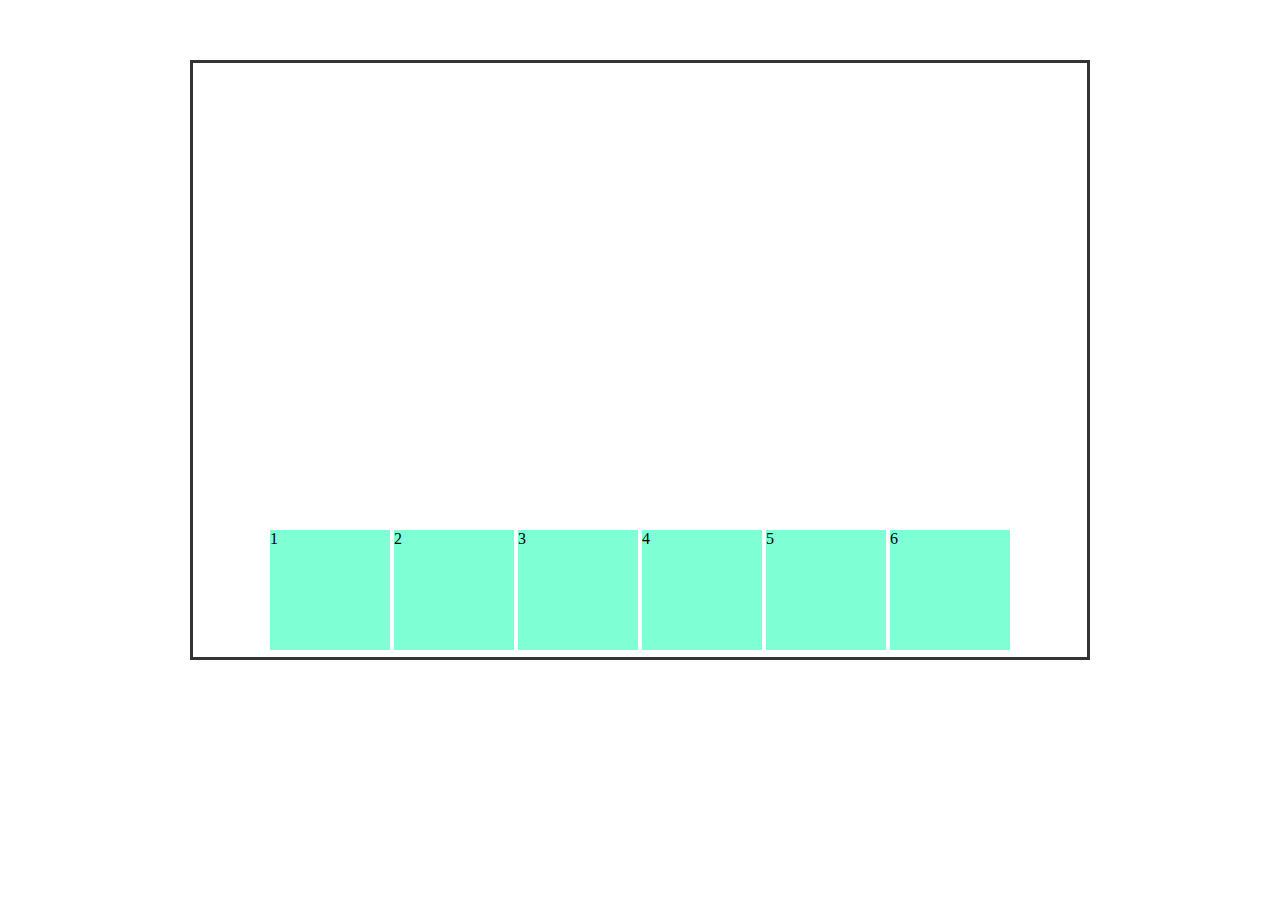
<file: training_0001/index.html>
<!DOCTYPE html>
<html lang="en">
<head>
    <meta charset="UTF-8">
    <meta name="viewport" content="width=device-width, initial-scale=1.0">
    <title>Document</title>
    <link rel="stylesheet" href="style.css">
</head>
<body>
    <div class="container">
        <div class="satu">1</div>
        <div class="dua">2</div>
        <div class="tiga">3</div>
        <div class="empat">4</div>
        <div class="empat">5</div>
        <div class="empat">6</div>
    </div>
</body>
</html>
</file>
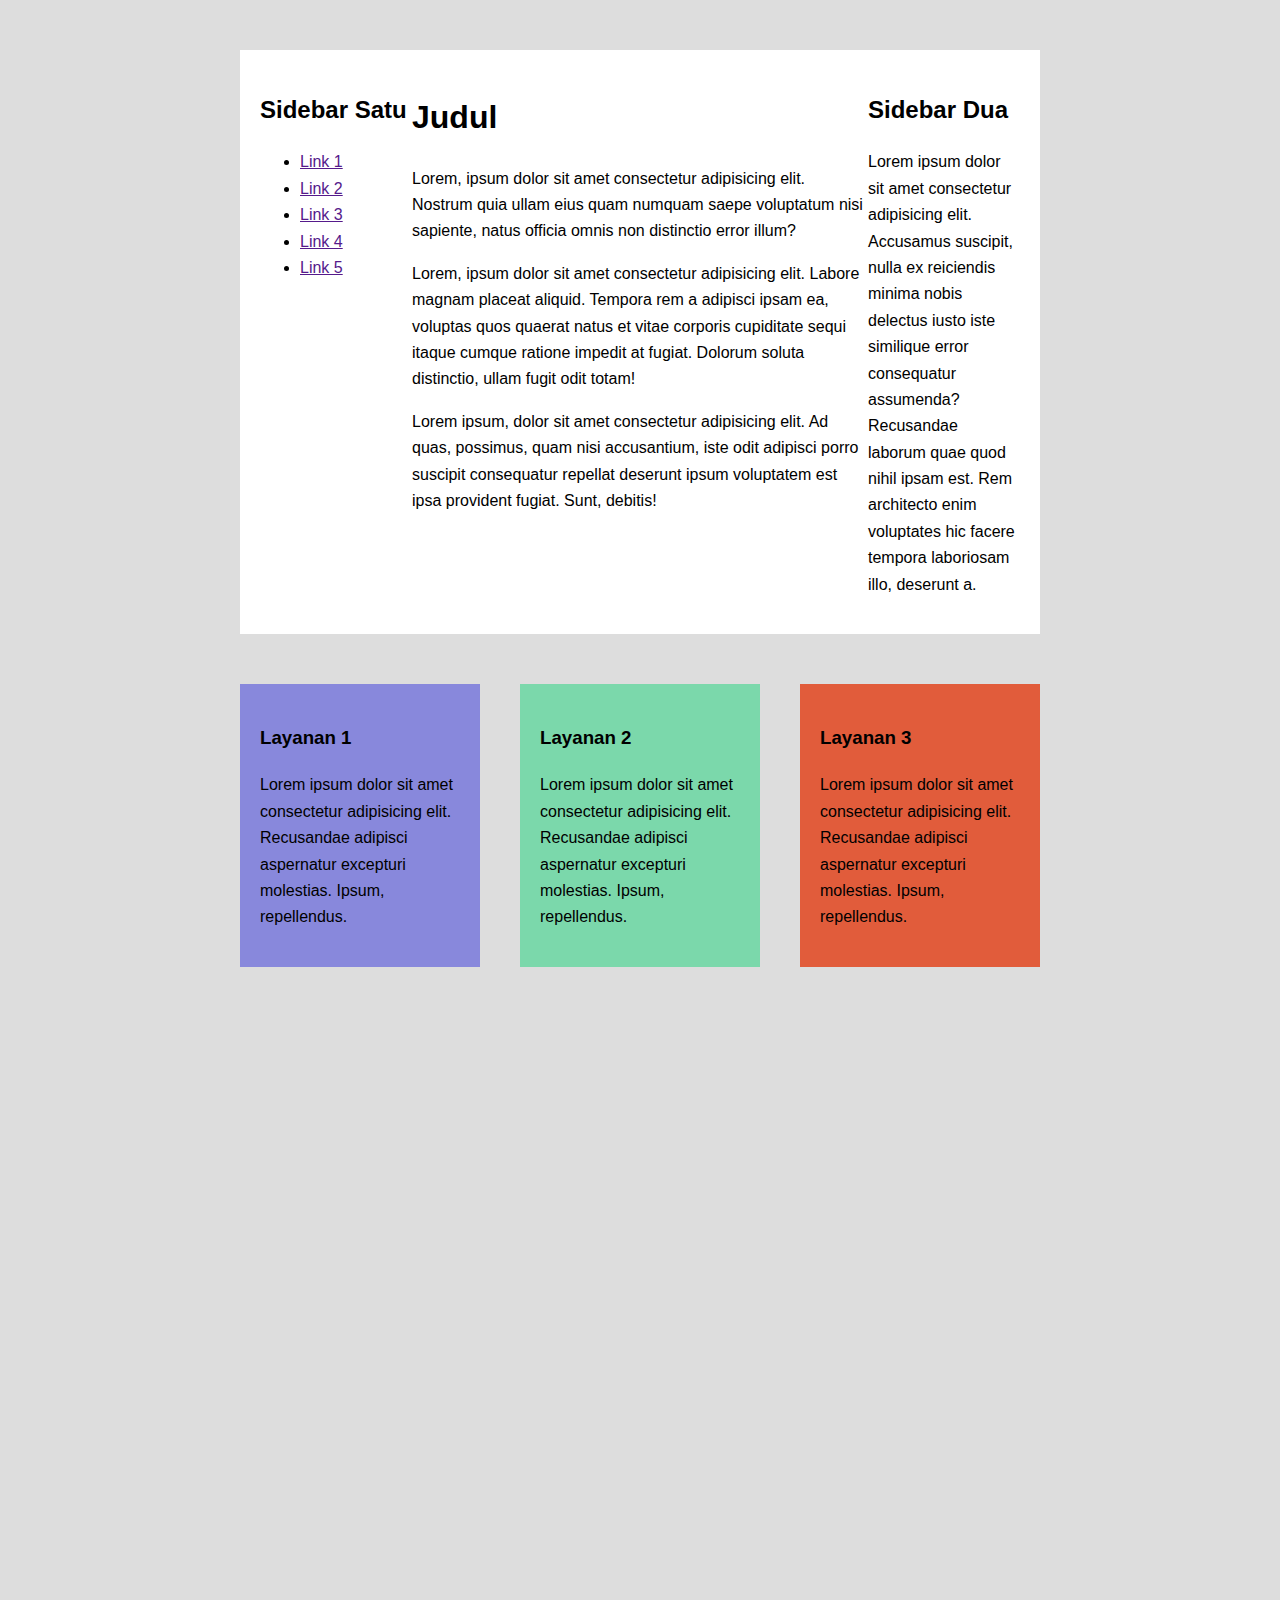
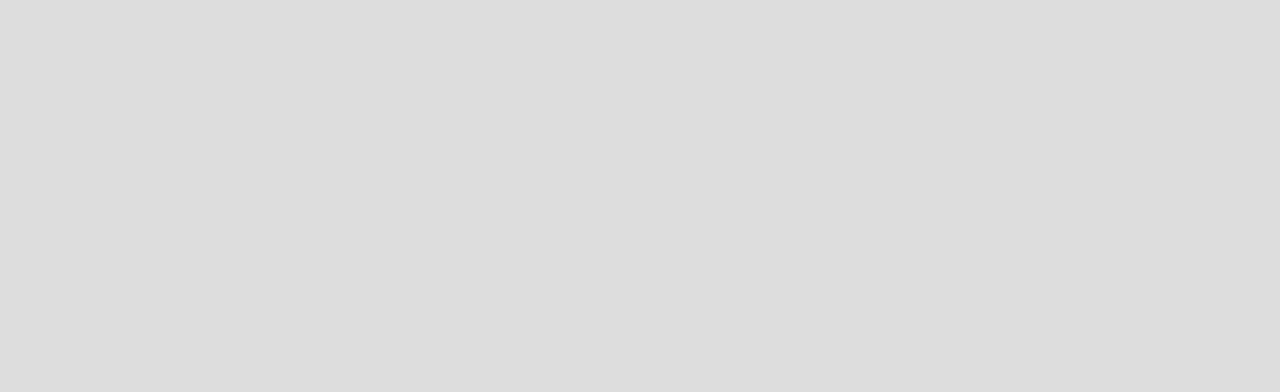
<file: training_0002/index.html>
<!DOCTYPE html>
<html lang="en">
<head>
    <meta charset="UTF-8">
    <meta name="viewport" content="width=device-width, initial-scale=1.0">
    <title>Latihan FlexBox</title>
    <link rel="stylesheet" href="style.css">
</head>
<body>
    <div class="container-satu">
        <div class="kolom-utama">
            <h1>Judul</h1>
            <p>
                Lorem, ipsum dolor sit amet consectetur adipisicing elit. Nostrum quia ullam eius quam numquam saepe voluptatum nisi sapiente, natus officia omnis non distinctio error illum?
            </p>
            <p>
                Lorem, ipsum dolor sit amet consectetur adipisicing elit. Labore magnam placeat aliquid. Tempora rem a adipisci ipsam ea, voluptas quos quaerat natus et vitae corporis cupiditate sequi itaque cumque ratione impedit at fugiat. Dolorum soluta distinctio, ullam fugit odit totam!
            </p>
            <p>
                Lorem ipsum, dolor sit amet consectetur adipisicing elit. Ad quas, possimus, quam nisi accusantium, iste odit adipisci porro suscipit consequatur repellat deserunt ipsum voluptatem est ipsa provident fugiat. Sunt, debitis!
            </p>
        </div>
        <div class="sidebar-satu">
            <h2>Sidebar Satu</h2>
            <ul>
                <li><a href="">Link 1</a></li>
                <li><a href="">Link 2</a></li>
                <li><a href="">Link 3</a></li>
                <li><a href="">Link 4</a></li>
                <li><a href="">Link 5</a></li>
            </ul>
        </div>
        <div class="sidebar-dua">
            <h2>Sidebar Dua</h2>
            <p>
                Lorem ipsum dolor sit amet consectetur adipisicing elit. Accusamus suscipit, nulla ex reiciendis minima nobis delectus iusto iste similique error consequatur assumenda? Recusandae laborum quae quod nihil ipsam est. Rem architecto enim voluptates hic facere tempora laboriosam illo, deserunt a.
            </p>
        </div>
    </div>

    <div class="container-dua">
        <div class="layanan satu">
            <h3>Layanan 1</h3>
            <p>Lorem ipsum dolor sit amet consectetur adipisicing elit. Recusandae adipisci aspernatur excepturi molestias. Ipsum, repellendus.</p>
        </div>
        <div class="layanan dua">
            <h3>Layanan 2</h3>
            <p>Lorem ipsum dolor sit amet consectetur adipisicing elit. Recusandae adipisci aspernatur excepturi molestias. Ipsum, repellendus.</p>
        </div>
        <div class="layanan tiga">
            <h3>Layanan 3</h3>
            <p>Lorem ipsum dolor sit amet consectetur adipisicing elit. Recusandae adipisci aspernatur excepturi molestias. Ipsum, repellendus.</p>
        </div>
    </div>
</body>
</html>
</file>
<file: training_0001/style.css>
.container {
    width: 900px;
    height: 600px;
    border: 3px solid #333;
    margin: 60px auto;
    padding: 5px;
    box-sizing: border-box;
    display: flex;
    /* flex-direction: row-reverse; */
    flex-wrap: wrap;
    justify-content: center;
    align-items: end;
}

.container div{
    width: 120px;
    height: 120px;
    background-color: aquamarine;
    margin: 2px;
}
</file>
<file: training_0002/style.css>
html, body {
    margin: 0;
    padding: 0;
}

body {
    font-family: Arial, Helvetica, sans-serif;
    background-color: #ddd;
    line-height: 1.65;
    padding-bottom: 1000px;
}

/* Latihan 1 - Kolom */
.container-satu {
  width: 800px;
  background-color: white;
  margin: 50px auto;
  padding: 20px;  
  box-sizing: border-box;
  display: flex;
}

.kolom-utama {
    flex: 3;
    order: 2;
}

.sidebar-satu {
    flex: 1;
    order: 1;
}

.sidebar-dua {
    flex: 1;
    order: 3;
}

/* Latihan 2 - Service */

.container-dua {
    max-width: 800px;
    margin: 5px auto;
    
}

.layanan {
   margin-bottom: 20px;
    padding: 20px;
    box-sizing: border-box;
}

.layanan.satu {
    background-color: rgb(136, 136, 220);
}
.layanan.dua {
    background-color: rgb(123, 216, 171);
}
.layanan.tiga {
    background-color: rgb(225, 92, 59);
}


/* Responsive */
@media(min-width: 600px) {
    .container-dua {
        display: flex;
        justify-content: space-between;
    }

    .layanan {
        width: 30%;
    }
}
</file>
